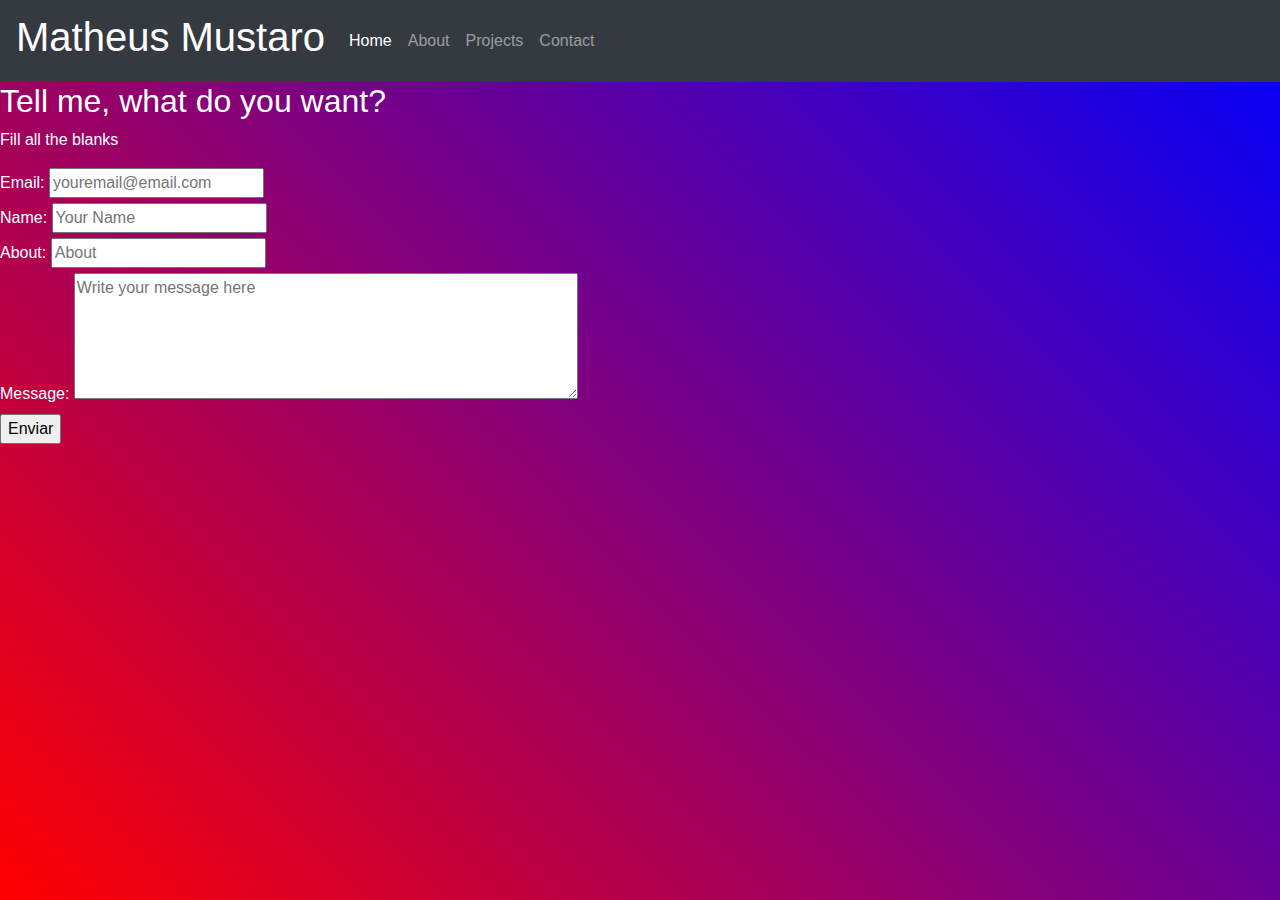
<file: contact.html>
<!DOCTYPE html>
<html lang="en">
<head>
    <meta charset="UTF-8">
    <meta name="viewport" content="width=device-width, initial-scale=1.0">
    <meta http-equiv="X-UA-Compatible" content="ie=edge">
    <title>Contact</title>
    <link rel="stylesheet" href="https://stackpath.bootstrapcdn.com/bootstrap/4.3.1/css/bootstrap.min.css" integrity="sha384-ggOyR0iXCbMQv3Xipma34MD+dH/1fQ784/j6cY/iJTQUOhcWr7x9JvoRxT2MZw1T" crossorigin="anonymous">
    <link rel="stylesheet" href="index.css">
</head>
<body>
     <nav class="navbar navbar-expand-lg navbar-dark bg-dark">

        <a href="http://pt-br.tinypic.com?ref=16l045i" target="_blank" img src="http://i65.tinypic.com/16l045i.jpg" alt="logo sz" width="50" height="50"></a> 
        
             <a class="navbar-brand" href="index.html">
                    <h1>Matheus Mustaro</h1>
            </a>
            <button class="navbar-toggler" type="button" data-toggle="collapse" data-target="#navbarSupportedContent" aria-controls="navbarSupportedContent" aria-expanded="false" aria-label="Toggle navigation">
                <span class="navbar-toggler-icon"></span>
            </button>
              
            <div class="collapse navbar-collapse" id="navbarSupportedContent">
                <ul class="navbar-nav mr-auto">
                <li class="nav-item active">
                    <a class="nav-link" href="index.html">Home <span class="sr-only">(current)</span></a>
                </li>
                <li class="nav-item">
                    <a class="nav-link" href="about.html">About</a>
                <li class="nav-item">
                    <a class="nav-link" href="projects.html">Projects</a>
                <li class="nav-item">
                    <a class="nav-link" href="contact.html">Contact</a>
                </li>
                </ul>
            </div>
    </nav>

    <section class="formulario">
                <h2>Tell me, what do you want?</h2>
    
                <form action="https://formspree.io/matheus.tmcontact@gmail.com" method="POST">
                    <p class="atencao">Fill all the blanks</p>
    
                    <div>
                        <label for="email" required="">Email: </label>
                        <input id="email" name="email" type="email" placeholder="youremail@email.com">
                    </div>
    
                    <div>
                        <label for="nome" required="">Name: </label>
                        <input id="nome" name="name" type="text" placeholder="Your Name">
                    </div>
    
                    <div>
                        <label for="assunto" required="">About: </label>
                        <input id="assunto" name="subject" type="text" placeholder="About">
                    </div>
    
                    <div>
                        <label for="mensagem" required="">Message: </label>
                        <textarea id="mensagem" name="message" rows="5" cols="52" placeholder="Write your message here"></textarea>
                    </div>
    
                    <div>
                        <input type="submit" value="Enviar">
                    </div>
                </form>
    </section>
</body>
    <script src="https://code.jquery.com/jquery-3.3.1.slim.min.js" integrity="sha384-q8i/X+965DzO0rT7abK41JStQIAqVgRVzpbzo5smXKp4YfRvH+8abtTE1Pi6jizo" crossorigin="anonymous"></script>
    <script src="https://cdnjs.cloudflare.com/ajax/libs/popper.js/1.14.7/umd/popper.min.js" integrity="sha384-UO2eT0CpHqdSJQ6hJty5KVphtPhzWj9WO1clHTMGa3JDZwrnQq4sF86dIHNDz0W1" crossorigin="anonymous"></script>
    <script src="https://stackpath.bootstrapcdn.com/bootstrap/4.3.1/js/bootstrap.min.js" integrity="sha384-JjSmVgyd0p3pXB1rRibZUAYoIIy6OrQ6VrjIEaFf/nJGzIxFDsf4x0xIM+B07jRM" crossorigin="anonymous"></script>  
</body>
</html>
</file>
<file: index.css>
html {
    height: 100%;
}
body {
    color: #fff;
    height: 100%;
    margin: 0;
    background: linear-gradient(45deg, red, blue);
    background-repeat: no-repeat;
    background-attachment: fixed;
}
</file>
